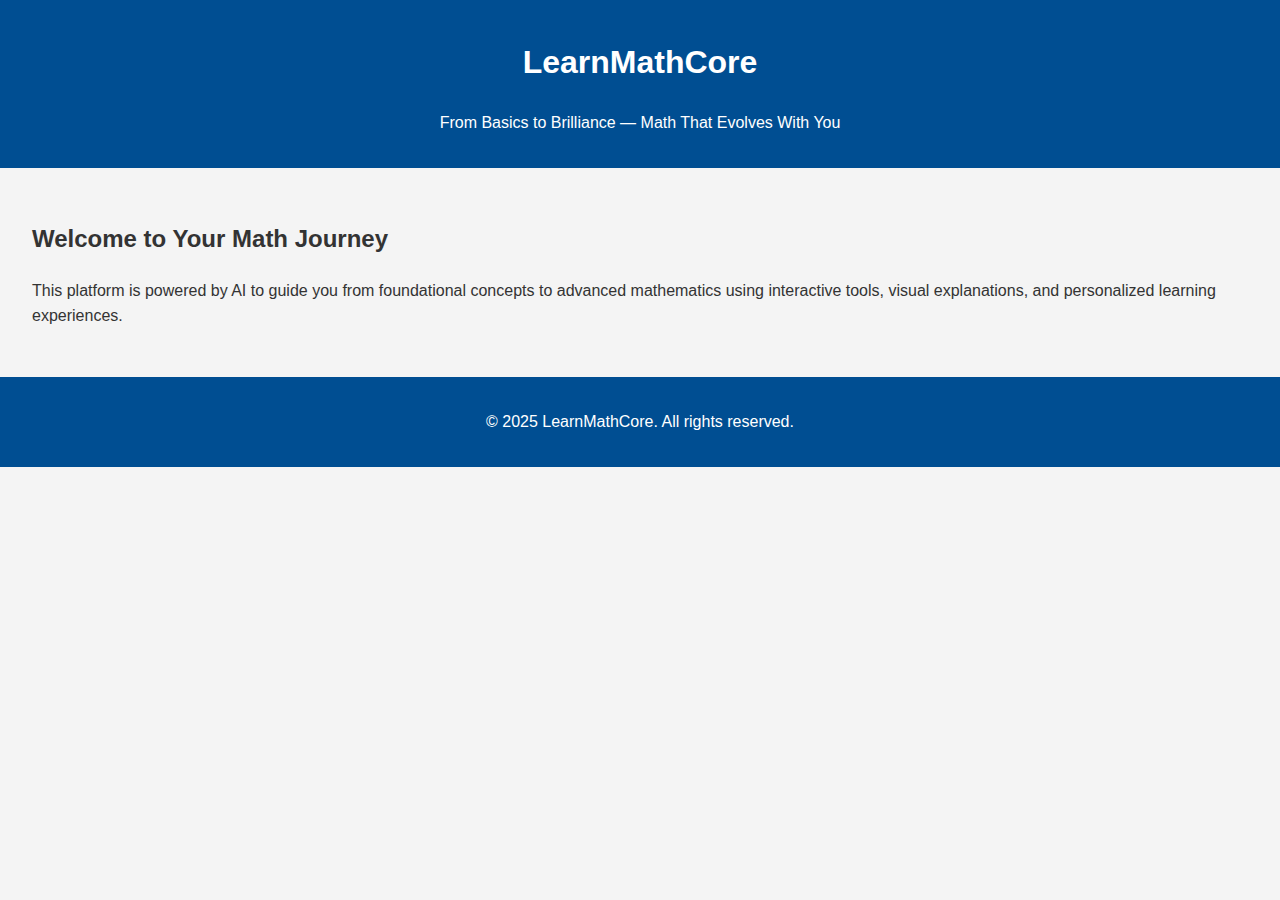
<file: index.html>
<!DOCTYPE html>
<html lang="en">
<head>
  <meta charset="UTF-8" />
  <meta name="viewport" content="width=device-width, initial-scale=1.0" />
  <title>LearnMathCore</title>
  <link rel="stylesheet" href="style.css" />
</head>
<body>
  <header>
    <h1>LearnMathCore</h1>
    <p>From Basics to Brilliance — Math That Evolves With You</p>
  </header>

  <main>
    <section>
      <h2>Welcome to Your Math Journey</h2>
      <p>This platform is powered by AI to guide you from foundational concepts to advanced mathematics using interactive tools, visual explanations, and personalized learning experiences.</p>
    </section>
  </main>

  <footer>
    <p>© 2025 LearnMathCore. All rights reserved.</p>
  </footer>
</body>
</html>
</file>
<file: style.css>
body {
  font-family: Arial, sans-serif;
  margin: 0;
  padding: 0;
  line-height: 1.6;
  background-color: #f4f4f4;
  color: #333;
}
header, footer {
  background: #004e92;
  color: white;
  text-align: center;
  padding: 1em;
}
main {
  padding: 2em;
}
</file>
